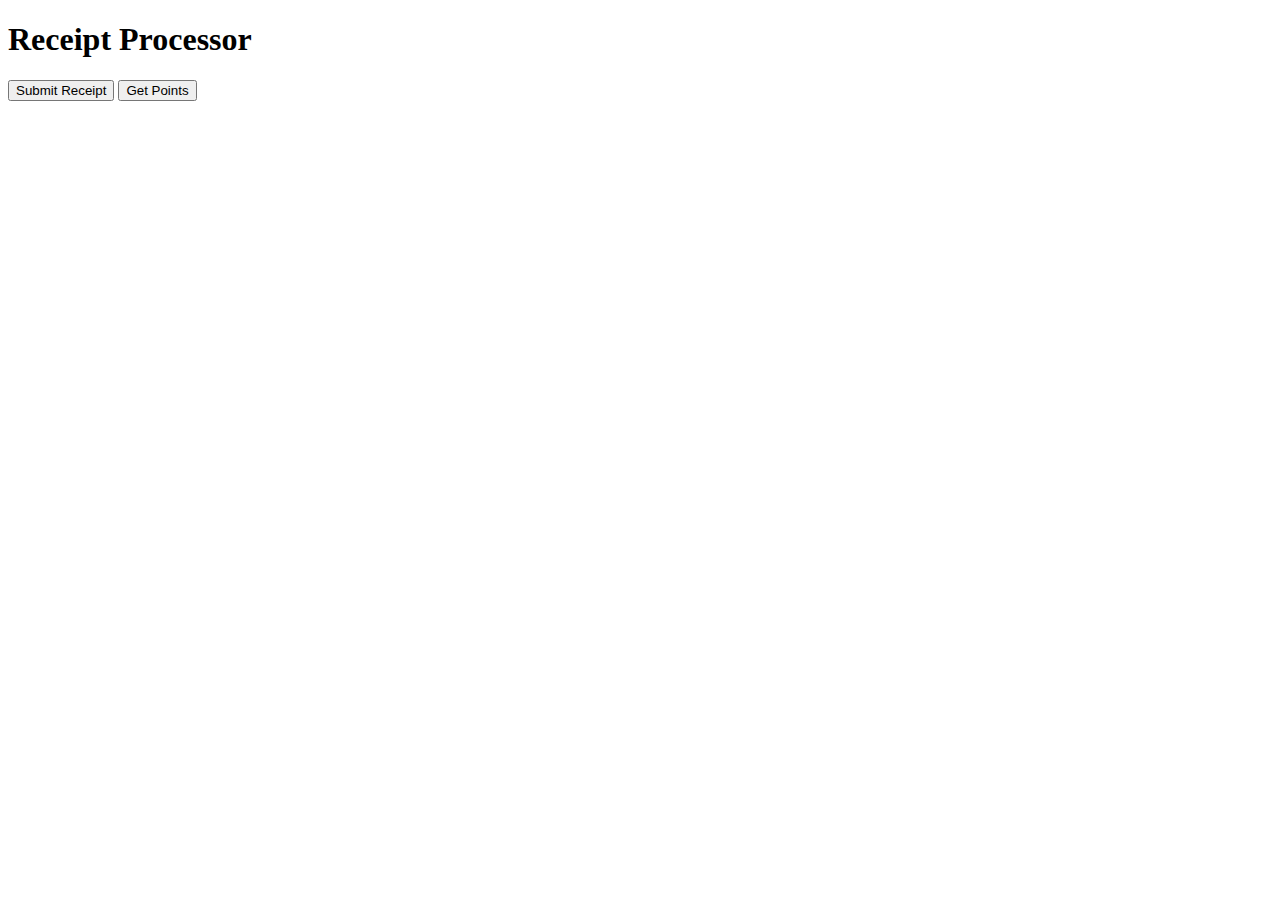
<file: index.html>
<!DOCTYPE html>
<html>
<head>
    <title>Receipt Processor</title>
</head>
<body>
    <h1>Receipt Processor</h1>
    
    <!-- Button to submit a receipt -->
    <button id="submitReceiptButton">Submit Receipt</button>

    <!-- Button to get points for a receipt -->
    <button id="getPointsButton">Get Points</button>

    <!-- Display area for results -->
    <div id="result"></div>

    <!-- JavaScript code to handle button clicks -->
    <script>
        document.getElementById("submitReceiptButton").addEventListener("click", function() {
            // Add logic to submit a receipt here
            // You can use JavaScript to send a POST request to your Go backend
            // and display the result in the "result" div
        });

        document.getElementById("getPointsButton").addEventListener("click", function() {
            // Add logic to get points for a receipt here
            // You can use JavaScript to send a GET request to your Go backend
            // and display the result in the "result" div
        });
    </script>
</body>
</html>
</file>
